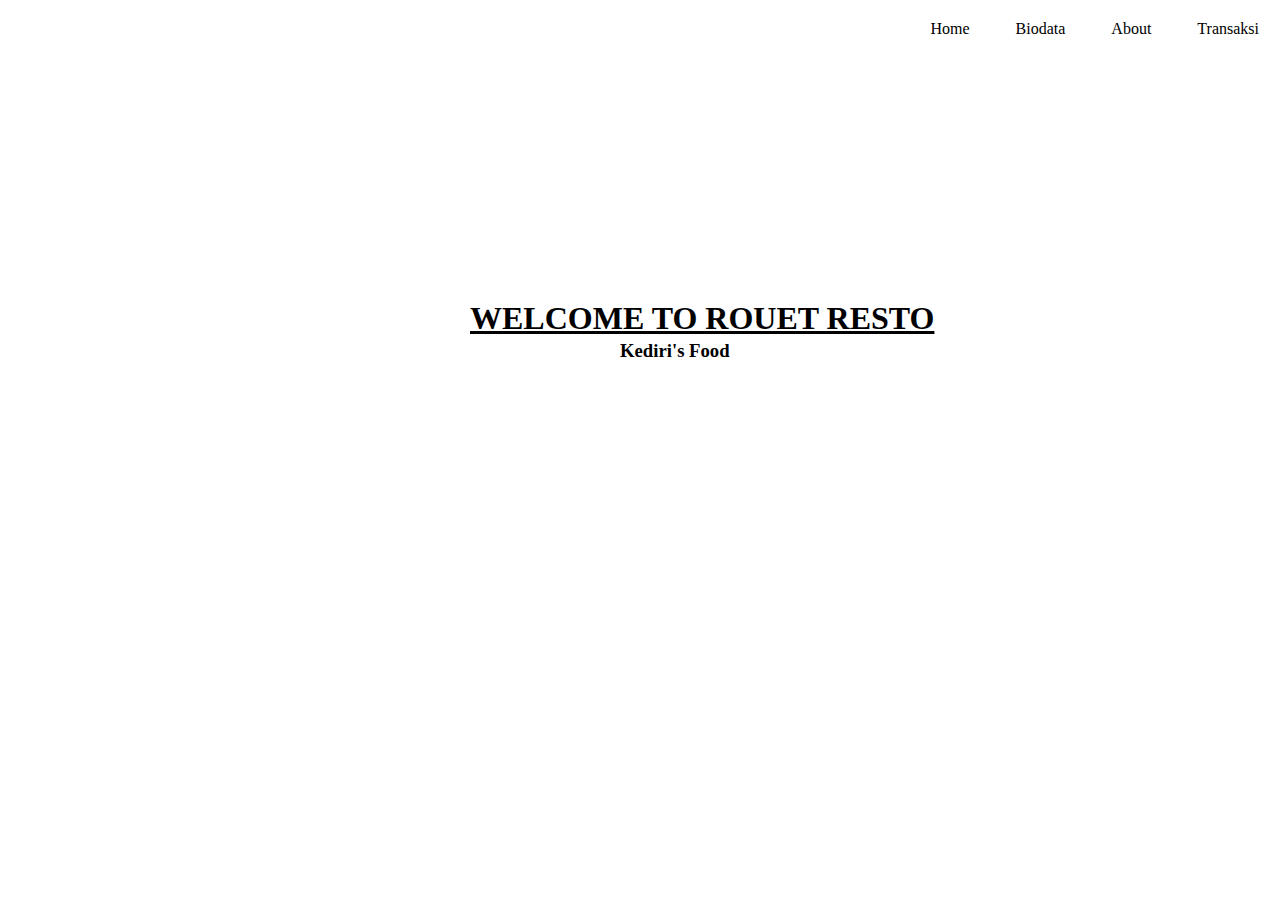
<file: index.html>
<!-- BimaGilangLesmana --> 
<!-- TI - 2A -->
<html>
    <head>
        <title>Home</title>
        <link rel="stylesheet" href="home.css">
    </head>
    <body>
        <header>
            <div>
                <ul>
                <li><a href="index.html">Home</a></li>
                <li><a href="biodata.html">Biodata</a></li>
                <li><a href="resto.html">About</a></li>
                <li><a href="transaksi.html">Transaksi</a></li>
                </ul>
            </div>
            <div class="judul">
                <h1>WELCOME TO ROUET RESTO</h1>
                <h3>Kediri's Food</h3>
            </div>
        </header>
    </body>
</html>
</file>
<file: home.css>
*{
 margin: 0px;
 padding: 0px;
 font-family: century gothic;
}
header {
    background-image: url("https://objectstorage.ap-tokyo-1.oraclecloud.com/n/nr6jshvfjcr2/b/Uts/o/bg.jpg");
    height: 51vw;
    background-size: cover;
    background-position: center;
}
ul{
    list-style-type: none;
    float: right;
    margin-top: 20px;
}
ul li{
    display: inline-block;
}
ul li a{
    text-decoration: none;
    color: black;
    padding: 5px 20px;
    border: 1px solid transparent;
}
ul li a:hover{
    background-color: grey;
    color: white;
}
div.judul{
    position: absolute;
    top: 300px;
    left: 470px; 
}
div.judul h1{
    text-decoration: underline;
}
div.judul h3{
    position: absolute;
    top: 40px;
    left: 150px;
}
</file>
